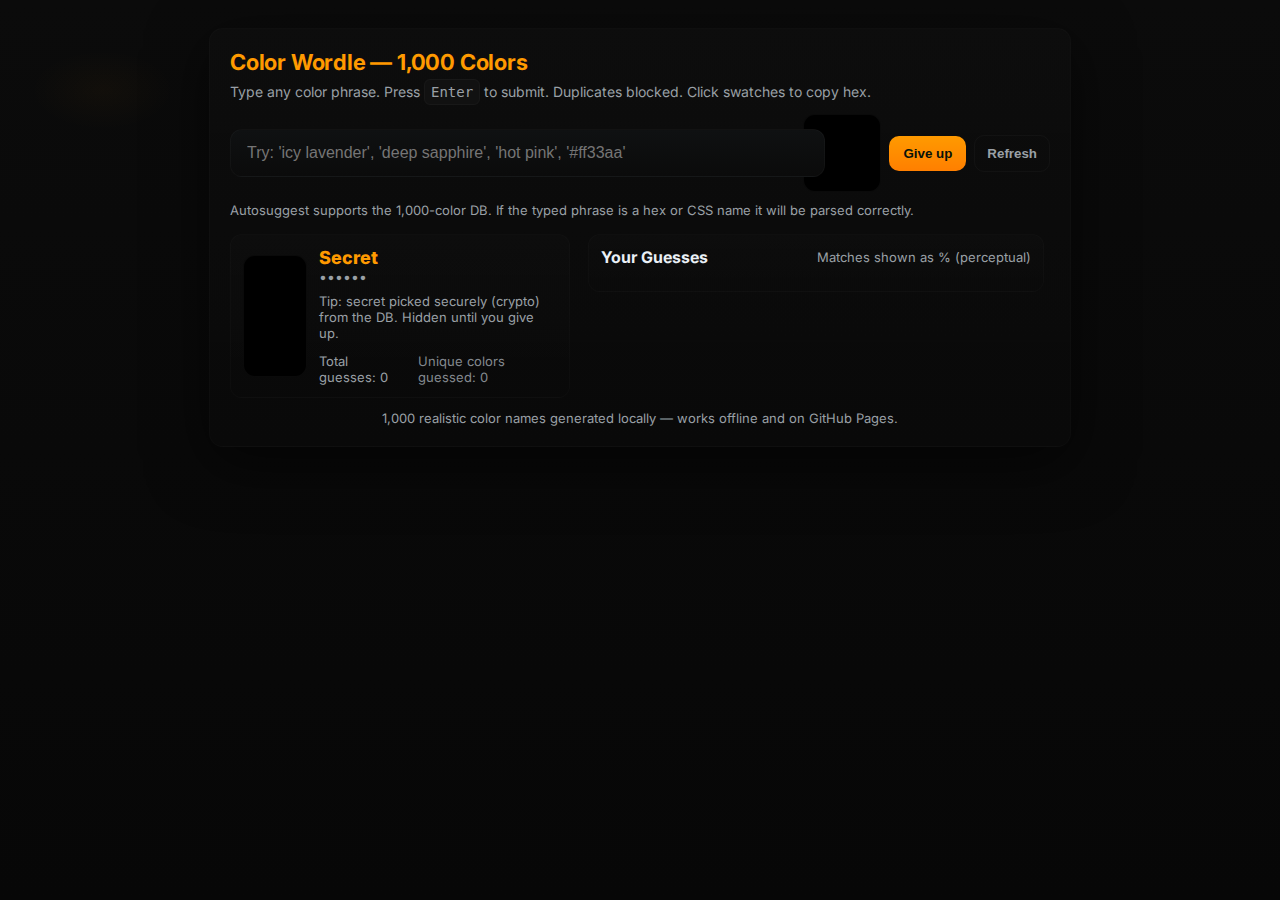
<file: index.html>
<!doctype html>
<html lang="en">
<head>
<meta charset="utf-8" />
<title>Color Wordle — 1,000 Colors (Fixed & Hardened)</title>
<meta name="viewport" content="width=device-width,initial-scale=1">
<link rel="preconnect" href="https://fonts.googleapis.com">
<style>
  @import url('https://fonts.googleapis.com/css2?family=Inter:wght@400;600;800&display=swap');

  :root{
    --bg:#0b0b0b;
    --card:#111214;
    --accent:#ff9a00;
    --muted:#9aa0a6;
    color-scheme: dark;
  }
  html,body{height:100%}
  body{
    margin:0;
    font-family:Inter,system-ui,-apple-system,Segoe UI,Roboto,Arial;
    background:
      radial-gradient(900px 500px at 8% 10%, rgba(255,154,0,0.03), transparent 8%),
      linear-gradient(180deg,#0b0b0b 0%, #070707 100%);
    color:#EAF0F6;
    display:flex;
    align-items:flex-start;
    justify-content:center;
    padding:28px;
    box-sizing:border-box;
  }

  .app{
    width:820px;
    max-width:calc(100% - 48px);
    background:linear-gradient(180deg, rgba(255,255,255,0.01), rgba(255,255,255,0.002));
    border-radius:14px;
    padding:20px;
    box-shadow: 0 16px 60px rgba(0,0,0,0.6);
    border:1px solid rgba(255,255,255,0.02);
  }

  .header{display:flex;align-items:center;gap:12px}
  h1{ margin:0; color:var(--accent); font-size:22px; letter-spacing:-0.2px; }
  .lead{ margin:8px 0 14px 0; color:var(--muted); font-size:14px; }

  .controls{ display:flex; gap:12px; align-items:center; }
  .inputWrap{ position:relative; flex:1; }
  #colorInput{
    width:100%; padding:14px 16px; border-radius:12px;
    border:1px solid rgba(255,255,255,0.03);
    background:linear-gradient(180deg,#0f1112,#0b0b0b);
    color:#fff; font-size:16px; outline:none;
  }
  #colorInput:focus{ box-shadow: 0 8px 24px rgba(255,154,0,0.06); border-color: rgba(255,154,0,0.18); }

  .actions{ display:flex; gap:8px; align-items:center; }
  .btn {
    padding:10px 14px; border-radius:10px; border:none; cursor:pointer;
    background:linear-gradient(180deg,var(--accent), #ff7f00); color:#07120a; font-weight:700;
  }
  .mutebtn{ padding:10px 12px; border-radius:10px; background:transparent; color:var(--muted); border:1px solid rgba(255,255,255,0.03); cursor:pointer; font-weight:600; }

  .preview{ width:76px; height:76px; border-radius:12px; border:1px solid rgba(255,255,255,0.04); background:#000; }

  .hint{ color:var(--muted); font-size:13px; margin-top:10px; }

  .main{ display:flex; gap:18px; margin-top:16px; }
  .leftCol{ width:340px; min-width:260px; }
  .rightCol{ flex:1; min-width:360px; max-height:62vh; overflow:auto; padding-right:6px; }

  .card{ background:linear-gradient(180deg, rgba(255,255,255,0.01), rgba(255,255,255,0.003)); border-radius:12px; padding:12px; border:1px solid rgba(255,255,255,0.02); }

  .secretPreview{ display:flex; gap:12px; align-items:center; }
  .bigSwatch{ width:120px; height:120px; border-radius:12px; border:1px solid rgba(255,255,255,0.04); background:#000; }
  .secretMeta{ color:var(--muted); font-size:14px; }

  #guessList{ margin-top:12px; display:flex; flex-direction:column; gap:10px; }
  .guessRow{
    display:flex; align-items:center; gap:12px;
    background:linear-gradient(180deg, rgba(255,255,255,0.01), rgba(255,255,255,0.002));
    border-radius:10px; padding:10px; border:1px solid rgba(255,255,255,0.02);
    transition: transform .12s ease, box-shadow .12s ease;
  }
  .guessRow:hover{ transform: translateY(-3px); box-shadow: 0 8px 34px rgba(0,0,0,0.5); }

  .swatch{ width:56px; height:56px; border-radius:8px; border:2px solid rgba(255,255,255,0.04); flex-shrink:0; cursor:pointer; }
  .meta{ flex:1; }
  .meta .name{ font-weight:700; color:#fff; font-size:15px; }
  .meta .hex{ font-size:12px; color:var(--muted); margin-top:6px; }
  .pct{ font-weight:800; min-width:70px; text-align:right; color:#fff; font-size:15px; }

  .correct{ box-shadow: 0 0 22px rgba(0,255,128,0.08); border-color:#19d119; }

  .suggestions{
    position:absolute; left:0; right:0; top:calc(100% + 8px); background:#0e0f10;
    border-radius:10px; border:1px solid rgba(255,255,255,0.03); z-index:60; max-height:220px; overflow:auto; display:none;
  }
  .sugg{ padding:10px 12px; cursor:pointer; color:#eaeff3; }
  .sugg:hover{ background:#121314; }

  .statsRow{ display:flex; gap:12px; align-items:center; margin-top:12px; color:var(--muted); font-size:13px; }
  .footer{ margin-top:12px; color:var(--muted); font-size:13px; text-align:center; }

  @media (max-width:920px){
    .app{ width:calc(100% - 28px); padding:16px; }
    .main{ flex-direction:column; }
    .leftCol, .rightCol{ width:100% }
    .bigSwatch{ width:100px; height:100px }
  }
</style>
</head>
<body>
  <div class="app" role="application" aria-label="Color Wordle">
    <div class="header">
      <h1>Color Wordle — 1,000 Colors</h1>
    </div>

    <div class="lead">Type any color phrase. Press <kbd style="background:#111;padding:4px 6px;border-radius:6px;border:1px solid rgba(255,255,255,0.03);">Enter</kbd> to submit. Duplicates blocked. Click swatches to copy hex.</div>

    <div class="controls">
      <div class="inputWrap">
        <input id="colorInput" placeholder="Try: 'icy lavender', 'deep sapphire', 'hot pink', '#ff33aa'">
        <div id="suggestions" class="suggestions" aria-hidden="true"></div>
      </div>

      <div class="actions">
        <div id="preview" class="preview" title="Preview"></div>
        <button id="giveBtn" class="btn" title="Reveal secret color">Give up</button>
        <button id="refreshBtn" class="mutebtn" title="Pick new secret">Refresh</button>
      </div>
    </div>

    <div class="hint">Autosuggest supports the 1,000-color DB. If the typed phrase is a hex or CSS name it will be parsed correctly.</div>

    <div class="main">
      <div class="leftCol">
        <div class="card secretCard">
          <div class="secretPreview">
            <div class="bigSwatch" id="secretSwatch" title="Secret preview (hidden until give up)"></div>
            <div>
              <div style="font-weight:800;color:var(--accent);font-size:18px" id="secretName">Secret</div>
              <div class="secretMeta" id="secretHex">••••••</div>
              <div style="margin-top:8px;color:var(--muted);font-size:13px">Tip: secret picked securely (crypto) from the DB. Hidden until you give up.</div>
              <div class="statsRow">
                <div id="totalGuesses">Total guesses: 0</div>
                <div id="uniqueColors" style="opacity:0.85">Unique colors guessed: 0</div>
              </div>
            </div>
          </div>
        </div>
      </div>

      <div class="rightCol">
        <div class="card">
          <div style="display:flex;justify-content:space-between;align-items:center;margin-bottom:8px">
            <div style="font-weight:700">Your Guesses</div>
            <div style="font-size:13px;color:var(--muted)">Matches shown as % (perceptual)</div>
          </div>

          <div id="guessList"></div>
        </div>
      </div>
    </div>

    <div class="footer">1,000 realistic color names generated locally — works offline and on GitHub Pages.</div>
  </div>

<script>
/*
  Full client-side game.
  - COLOR_DB generated deterministically from PRNG seed for names,
    but secret is chosen via crypto RNG so it is not trivially predictable.
  - All maps and runtime state live inside this IIFE closure (not on window).
  - No console logs of the secret.
  - Duplicate detection by normalized hex and typed string.
  - Similarity computed with CIE ΔE (Lab) for perceptual accuracy.
*/

(() => {
  'use strict';

  /* -------------------------
     Deterministic name generator
     (generates the 1,000 human-style names)
     ------------------------- */

  function mulberry32(seed) {
    return function() {
      seed |= 0;
      seed = seed + 0x6D2B79F5 | 0;
      var t = Math.imul(seed ^ seed >>> 15, 1 | seed);
      t = t + Math.imul(t ^ t >>> 7, 61 | t) ^ t;
      return ((t ^ t >>> 14) >>> 0) / 4294967296;
    };
  }

  const ADJ = [ "soft","muted","pale","light","deep","rich","vivid","bright","neon","dusty","warm","cool","icy","smoky","frost","velvet","silken","dusky","dawn","dusk","ember","solar","lunar","midnight","ocean","sea","storm","sage","mint","sagebrush","crimson","ruby","coral","peach","amber","sunset","rose","blush","cotton","ivory","ash","charcoal","onyx","cerulean","azure","sapphire","cerise","orchid","lavender","berry","plum","teal","aqua","jade","forest","pine","olive","moss","fern","copper","bronze","stone","sand","beach","oyster","latte","mocha","cherry","maroon","electric","pastel","ghost","opal","pearl","crystal","citrine","topaz","obsidian","galaxy" ];
  const MOD = [ "light","dark","very","extra","soft","deep","pale","bright","muted","warm","cool","dusty","vivid","faded","neon" ];
  const NOUN = [ "sky","sapphire","lilac","lavender","rose","pearl","dawn","dusk","ember","sun","sand","sea","ocean","wave","mint","forest","leaf","moss","jade","sage","pine","berry","plum","violet","orchid","candy","blossom","coral","flame","brick","stone","ash","smoke","shadow","cloud","storm","crown","silk","velvet","cream","latte","copper","amber","haze","mist","glass","glisten","frost","ice","glow","sunset","marigold","chartreuse","cerulean","indigo" ];

  // deterministic PRNG seed (for name generation only)
  const seedRng = mulberry32(0xC0FFEE);
  function pick(arr) { return arr[Math.floor(seedRng() * arr.length)]; }

  function generateNames(count) {
    const set = new Set();
    const names = [];
    let attempts = 0;
    while (names.length < count && attempts < count * 10) {
      attempts++;
      const style = Math.floor(seedRng() * 4);
      let name;
      if (style === 0) {
        name = `${pick(ADJ)} ${pick(NOUN)}`;
      } else if (style === 1) {
        name = `${pick(MOD)} ${pick(ADJ)} ${pick(NOUN)}`;
      } else if (style === 2) {
        name = `${pick(NOUN)} ${pick(NOUN)}`;
      } else {
        name = `${pick(ADJ)} ${pick(NOUN)}`;
      }
      name = name.replace(/\s+/g,' ').trim();
      if (/\b(\w+)\s+\1\b/.test(name)) name = name.replace(/\b(\w+)\s+\1\b/, "$1");
      if (!set.has(name)) { set.add(name); names.push(name); }
    }
    return names;
  }

  // simple deterministic hash => 24-bit color
  function hexFromName(name) {
    let h = 2166136261 >>> 0;
    for (let i = 0; i < name.length; i++) {
      h ^= name.charCodeAt(i);
      h = Math.imul(h, 16777619) >>> 0;
    }
    const r = (h >>> 16) & 0xFF;
    const g = (h >>> 8) & 0xFF;
    const b = h & 0xFF;
    return "#" + [r,g,b].map(v => v.toString(16).padStart(2,'0')).join('');
  }

  // Build name->hex and hex->displayName maps
  const COLOR_DB = (function(){
    const COUNT = 1000;
    const names = generateNames(COUNT);
    const nameToHex = Object.create(null);
    const hexToName = Object.create(null);
    for (let i=0;i<names.length;i++){
      const display = names[i];
      const hex = hexFromName(display);
      const key = display.toLowerCase();
      // do not overwrite existing hex->name mapping (first wins)
      if (!hexToName[hex.toLowerCase()]) hexToName[hex.toLowerCase()] = display;
      nameToHex[key] = hex;
    }
    // freeze maps to make casual tampering harder
    Object.freeze(nameToHex);
    Object.freeze(hexToName);
    return { nameToHex, hexToName };
  })();

  /* -------------------------
     Color conversion helpers (RGB -> XYZ -> Lab) and ΔE
     ------------------------- */

  function hexNormalize(h){
    if(!h) return null;
    let s = String(h).replace('#','').trim();
    if(s.length === 3) s = s.split('').map(c=>c+c).join('');
    if(!/^[0-9a-f]{6}$/i.test(s)) return null;
    return "#" + s.toLowerCase();
  }

  function hexToRgb(hex){
    const h = hexNormalize(hex);
    if (!h) return null;
    const s = h.replace('#','');
    const n = parseInt(s,16);
    return { r:(n>>16)&255, g:(n>>8)&255, b:n&255 };
  }

  function srgbToLinear(v){ // 0..1 -> linear
    if (v <= 0.04045) return v / 12.92;
    return Math.pow((v + 0.055) / 1.055, 2.4);
  }

  function rgbToXyz({r,g,b}){
    // convert 0..255 to 0..1
    const R = srgbToLinear(r/255);
    const G = srgbToLinear(g/255);
    const B = srgbToLinear(b/255);
    // sRGB D65
    const X = R * 0.4124564 + G * 0.3575761 + B * 0.1804375;
    const Y = R * 0.2126729 + G * 0.7151522 + B * 0.0721750;
    const Z = R * 0.0193339 + G * 0.1191920 + B * 0.9503041;
    return { X: X * 100, Y: Y * 100, Z: Z * 100 };
  }

  function xyzToLab({X,Y,Z}) {
    // D65 white point
    const Xn = 95.047, Yn = 100.000, Zn = 108.883;
    let x = X / Xn, y = Y / Yn, z = Z / Zn;
    function f(t){ return t > 0.008856 ? Math.cbrt(t) : (7.787 * t + 16/116); }
    const fx = f(x), fy = f(y), fz = f(z);
    const L = (116 * fy) - 16;
    const a = 500 * (fx - fy);
    const b = 200 * (fy - fz);
    return { L: L, a: a, b: b };
  }

  function rgbToLab(rgb){
    const xyz = rgbToXyz(rgb);
    return xyzToLab(xyz);
  }

  function deltaE76(labA, labB){
    const dL = labA.L - labB.L;
    const da = labA.a - labB.a;
    const db = labA.b - labB.b;
    return Math.sqrt(dL*dL + da*da + db*db);
  }

  // Map ΔE to percent similarity: ΔE 0 => 100%; ΔE >= 100 => 0%
  function deltaEPercent(labA, labB){
    const d = deltaE76(labA, labB);
    const pct = Math.round((1 - Math.min(1, d / 100)) * 100);
    return Math.max(0, Math.min(100, pct));
  }

  /* -------------------------
     UI elements (cached)
     ------------------------- */
  const input = document.getElementById('colorInput');
  const suggBox = document.getElementById('suggestions');
  const preview = document.getElementById('preview');
  const guessList = document.getElementById('guessList');
  const secretNameEl = document.getElementById('secretName');
  const secretHexEl = document.getElementById('secretHex');
  const secretSwatch = document.getElementById('secretSwatch');
  const giveBtn = document.getElementById('giveBtn');
  const refreshBtn = document.getElementById('refreshBtn');
  const totalGuessesEl = document.getElementById('totalGuesses');
  const uniqueColorsEl = document.getElementById('uniqueColors');

  /* -------------------------
     Secure secret selection
     ------------------------- */
  let secretName = null;
  let secretHex = null;
  let secretLab = null;

  function securePickSecret(){
    const keys = Object.keys(COLOR_DB.nameToHex);
    const arrLen = keys.length;
    const u32 = new Uint32Array(1);
    window.crypto.getRandomValues(u32);
    const idx = u32[0] % arrLen;
    const nameLower = keys[idx];
    const hex = COLOR_DB.nameToHex[nameLower];
    secretName = COLOR_DB.hexToName[hex.toLowerCase()] || nameLower;
    secretHex = hexNormalize(hex);
    const rgb = hexToRgb(secretHex);
    secretLab = rgbToLab(rgb);
    secretNameEl.textContent = "Secret";
    secretHexEl.textContent = "••••••";
    secretSwatch.style.background = "#000";
  }

  /* -------------------------
     CSS color -> hex helper (robust)
     returns "#rrggbb" or null
     ------------------------- */
  function cssColorToHex(s){
    if (!s || typeof s !== 'string') return null;
    // quick try: use canvas fillStyle (returns normalized value in most browsers)
    try {
      const ctx = document.createElement('canvas').getContext('2d');
      ctx.fillStyle = s;
      const val = ctx.fillStyle; // may be "#rrggbb" or "rgb(...)"
      if (typeof val === 'string' && val[0] === '#') {
        return hexNormalize(val);
      }
      // fallback to computed rgb parsing (handles "rgb(..)" or color keywords)
      const el = document.createElement('div');
      el.style.color = s;
      el.style.display = 'none';
      document.body.appendChild(el);
      const cs = getComputedStyle(el).color; // "rgb(r,g,b)" or "rgba(...)"
      document.body.removeChild(el);
      const m = cs.match(/rgba?\((\d+),\s*(\d+),\s*(\d+)/i);
      if (!m) return null;
      const r = parseInt(m[1]), g = parseInt(m[2]), b = parseInt(m[3]);
      return "#" + [r,g,b].map(v => v.toString(16).padStart(2,'0')).join('');
    } catch(e){
      return null;
    }
  }

  /* -------------------------
     Lookup helpers
     ------------------------- */
  function lookupHexForInput(raw){
    if(!raw) return null;
    const t = raw.trim();
    // direct hex
    const hx = hexNormalize(t);
    if (hx) return hx;
    // css color name parse
    const cssHex = cssColorToHex(t);
    if (cssHex) return cssHex;
    // DB exact case-insensitive
    const low = t.toLowerCase();
    if (COLOR_DB.nameToHex[low]) return COLOR_DB.nameToHex[low];
    // collapse spaces/hyphens
    const collapse = low.replace(/[\s\-_]+/g,' ');
    if (COLOR_DB.nameToHex[collapse]) return COLOR_DB.nameToHex[collapse];
    // token fuzzy: require all tokens appear in DB name
    const tokens = collapse.split(/\s+/).filter(Boolean);
    if (tokens.length){
      const keys = Object.keys(COLOR_DB.nameToHex);
      for (const k of keys){
        let lk = k;
        let matched = tokens.every(tok => lk.includes(tok));
        if (matched) return COLOR_DB.nameToHex[k];
      }
    }
    return null;
  }

  function lookupNameForHex(hex){
    const h = hexNormalize(hex);
    if (!h) return null;
    return COLOR_DB.hexToName[h.toLowerCase()] || null;
  }

  /* -------------------------
     Guess bookkeeping
     ------------------------- */
  let typedSet = new Set(); // typed strings lowercased
  let normSet = new Set();  // normalized hex strings
  let totalGuesses = 0;

  function updateStats(){
    totalGuessesEl.textContent = `Total guesses: ${totalGuesses}`;
    uniqueColorsEl.textContent = `Unique colors guessed: ${normSet.size}`;
  }

  function addGuessRow(typed, hex, pct){
    const row = document.createElement('div');
    row.className = 'guessRow';
    const sw = document.createElement('div');
    sw.className = 'swatch';
    sw.style.background = hex;
    sw.title = `Click to copy ${hex}`;
    sw.addEventListener('click', ()=> {
      navigator.clipboard?.writeText(hex);
      showHint(`Copied ${hex} to clipboard`);
    });

    const meta = document.createElement('div'); meta.className = 'meta';
    const nm = document.createElement('div'); nm.className = 'name';
    nm.textContent = typed;
    const hx = document.createElement('div'); hx.className = 'hex';
    const canonical = lookupNameForHex(hex);
    hx.textContent = `${hex}${canonical ? ' — ' + canonical : ''}`;

    meta.appendChild(nm); meta.appendChild(hx);

    const pctEl = document.createElement('div'); pctEl.className = 'pct';
    pctEl.textContent = pct + '%';

    row.appendChild(sw); row.appendChild(meta); row.appendChild(pctEl);

    if (pct === 100) row.classList.add('correct');

    // newest on top
    guessList.prepend(row);
  }

  let hintTimer = 0;
  function showHint(msg){
    const h = document.querySelector('.hint');
    if (!h) return;
    h.textContent = msg;
    clearTimeout(hintTimer);
    hintTimer = setTimeout(()=>{ h.textContent = "Autosuggest supports the 1,000-color DB. If typed phrase is a hex or CSS name it will be parsed correctly."; }, 3000);
  }

  /* -------------------------
     Input & autosuggest
     ------------------------- */
  input.addEventListener('input', () => {
    const q = input.value.trim().toLowerCase();
    // live preview: if hex or CSS color
    const direct = hexNormalize(q) || cssColorToHex(q);
    preview.style.background = direct || '#000';

    // suggestions from DB
    suggBox.innerHTML = '';
    if(!q){ suggBox.style.display = 'none'; return; }
    const keys = Object.keys(COLOR_DB.nameToHex);
    const starts = [], includes = [];
    for (let i=0;i<keys.length;i++){
      const k = keys[i];
      if (k.startsWith(q)) starts.push(k);
      else if (k.includes(q)) includes.push(k);
      if (starts.length >= 8) break;
    }
    const results = starts.concat(includes).slice(0,8);
    if (results.length === 0){ suggBox.style.display = 'none'; return; }
    for (const r of results){
      const el = document.createElement('div');
      el.className = 'sugg';
      el.textContent = r;
      el.addEventListener('click', ()=> { input.value = r; suggBox.style.display = 'none'; input.focus(); });
      suggBox.appendChild(el);
    }
    suggBox.style.display = 'block';
  });

  input.addEventListener('keydown', (e) => {
    if (e.key === 'Enter'){
      e.preventDefault();
      submitGuess(input.value.trim());
    } else if (e.key === 'Escape'){
      suggBox.style.display = 'none';
    }
  });

  /* -------------------------
     Submit guess
     ------------------------- */
  function submitGuess(raw){
    if (!raw || !raw.trim()) { showHint("Type something to guess."); return; }
    const typedKey = raw.trim().toLowerCase();
    if (typedSet.has(typedKey)){ showHint(`You already guessed "${raw}".`); return; }

    let hex = lookupHexForInput(raw);
    if (!hex){
      // deterministic fallback (keeps guessable but not DB canonical)
      hex = hexFromName(raw.toLowerCase());
    }
    const normalizedHex = hexNormalize(hex);
    if (!normalizedHex){ showHint(`Couldn't parse "${raw}". Try #RRGGBB or a name.`); return; }
    if (normSet.has(normalizedHex)){ showHint(`That color (${normalizedHex}) was already guessed.`); return; }

    // record
    typedSet.add(typedKey);
    normSet.add(normalizedHex);
    totalGuesses++;
    updateStats();

    // compute perceptual similarity using Lab ΔE
    const userRgb = hexToRgb(normalizedHex);
    const userLab = rgbToLab(userRgb);
    const pct = deltaEPercent(userLab, secretLab);

    addGuessRow(raw, normalizedHex, pct);
    preview.style.background = normalizedHex;

    if (pct === 100){
      showHint(`🎉 Correct! ${lookupNameForHex(normalizedHex) || raw} (${normalizedHex}).`);
      revealSecret(normalizedHex);
    } else {
      showHint(`You're ${pct}% close.`);
    }

    input.value = '';
    suggBox.style.display = 'none';
  }

  /* -------------------------
     Reveal & refresh
     ------------------------- */
  function revealSecret(hex){
    const finalHex = hex || secretHex;
    const name = lookupNameForHex(finalHex) || secretName;
    secretSwatch.style.background = finalHex;
    secretNameEl.textContent = name || 'Unnamed';
    secretHexEl.textContent = finalHex;
  }

  giveBtn.addEventListener('click', () => {
    revealSecret();
    showHint('Secret revealed.');
  });

  refreshBtn.addEventListener('click', () => {
    securePickSecret();
    // reset history
    typedSet = new Set(); normSet = new Set(); totalGuesses = 0;
    guessList.innerHTML = '';
    updateStats();
    preview.style.background = '#000';
    showHint('New secret chosen — start guessing!');
  });

  /* -------------------------
     Initialize game
     ------------------------- */
  securePickSecret();
  updateStats();

  // Freeze internal helpers to make casual tampering harder
  Object.freeze(COLOR_DB);
  Object.freeze(lookupHexForInput);
  Object.freeze(lookupNameForHex);

  // intentionally do NOT attach secret or maps to window

})(); // end closure
</script>
</body>
</html>
</file>
